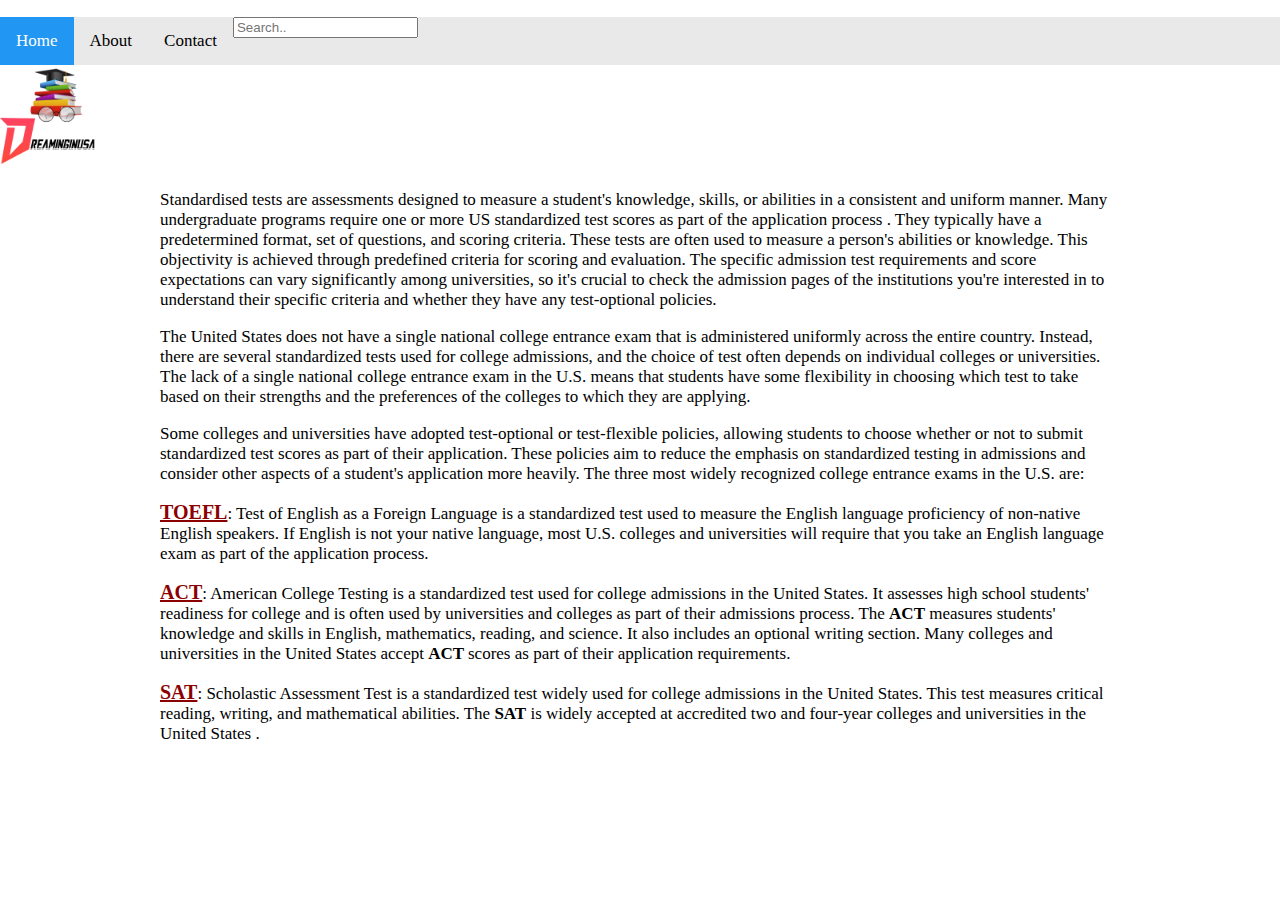
<file: index.html>
<!DOCTYPE html>
<html lang="en">
<head>
    <meta charset="UTF-8">
    <meta name="viewport" content="width=device-width, initial-scale=1.0">
    <title>Dreaming In The USA</title>
    <link rel="stylesheet" href="styles.css"/>
</head>
<body>
    <P>
        <div class="topnav">
            <a class="active" href="./index.html">Home</a>
            <a href="./about.html">About</a>
            <a href="./contact.html">Contact</a>
            <input type="text" placeholder="Search..">
          </div>
        <img src="./logoo.png" alt="logo" height="100" />
        <br />
        <br />
        <div class="container">
        Standardised tests are assessments designed to measure a student's knowledge, skills, or abilities in a consistent and uniform manner.  Many undergraduate programs require one or more US standardized test scores as part of the application process .  They typically have a predetermined format, set of questions, and scoring criteria. These tests are often used to measure a person's abilities or knowledge. This objectivity is achieved through predefined criteria for scoring and evaluation. The specific admission test requirements and score expectations can vary significantly among universities, so it's crucial to check the admission pages of the institutions you're interested in to understand their specific criteria and whether they have any test-optional policies.</P>
        <p>The United States does not have a single national college entrance exam that is administered uniformly across the entire country. Instead, there are several standardized tests used for college admissions, and the choice of test often depends on individual colleges or universities. The lack of a single national college entrance exam in the U.S. means that students have some flexibility in choosing which test to take based on their strengths and the preferences of the colleges to which they are applying. </p>
        <p>Some colleges and universities have adopted test-optional or test-flexible policies, allowing students to choose whether or not to submit standardized test scores as part of their application. These policies aim to reduce the emphasis on standardized testing in admissions and consider other aspects of a student's application more heavily. The three  most widely recognized college entrance exams in the U.S. are:</p>
        <p><a href="./TOEFL/index.html" class="blue"><b>TOEFL</b></a>: Test of English as a Foreign Language is  a standardized test used to measure the English language proficiency of non-native English speakers. If English is not your native language, most U.S. colleges and universities will require that you take an English language exam as part of the application process. </p>
        <p><a href="./Act/index.html" class="blue"><b>ACT</b></a>: American College Testing is a standardized test used for college admissions in the United States. It assesses high school students' readiness for college and is often used by universities and colleges as part of their admissions process. The <b>ACT</b> measures students' knowledge and skills in English, mathematics, reading, and science. It also includes an optional writing section. Many colleges and universities in the United States accept <b>ACT </b>scores as part of their application requirements.</p>
        <p><a href="./Sat/index.html" class="blue"><b>SAT</b></a>:  Scholastic Assessment Test is a standardized test widely used for college admissions in the United States. This test measures critical reading, writing, and mathematical abilities. The <b>SAT</b> is widely accepted at accredited two and four-year colleges and universities in the United States . </p> 
    </div>
</body>
</html>
</file>
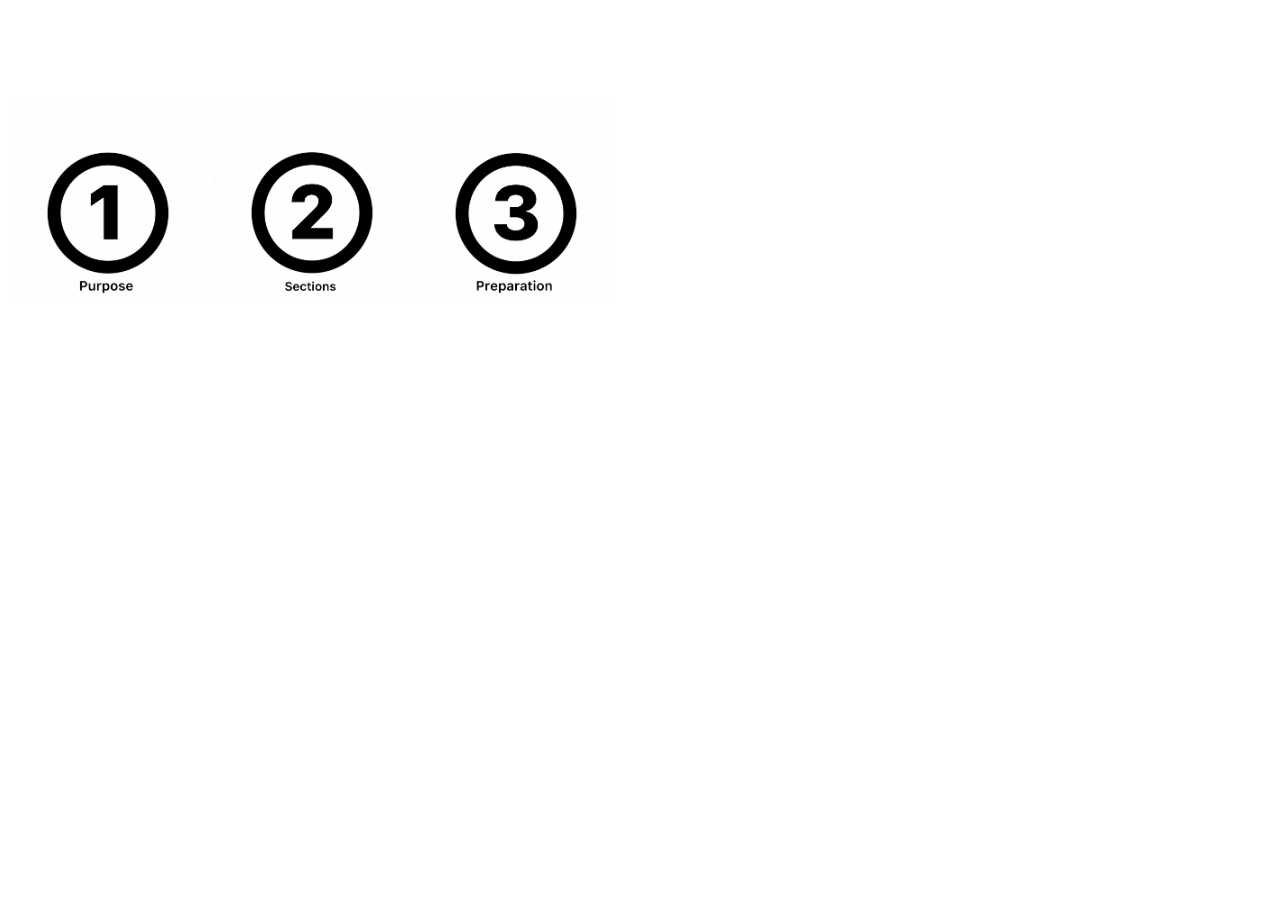
<file: Act/index.html>
<!DOCTYPE html>
<html lang="en">
<head>
    <meta charset="UTF-8">
    <meta name="viewport" content="width=device-width, initial-scale=1.0">
    <title>ACT</title>
   
</head>
<body>
   
    <br />
    <br />
    <br />
    <br />
    <br />  
    <a href="./purpose.html"><img src="./act1.jpeg" alt="One" height="200"></a> <a href="./section.html"><img src="./act2.jpeg" alt="Two" height="200"></a> <a href="./preparation.html"><img src="./act3.jpeg" alt="Three" height="200"></a>
</body>
</html>
</file>
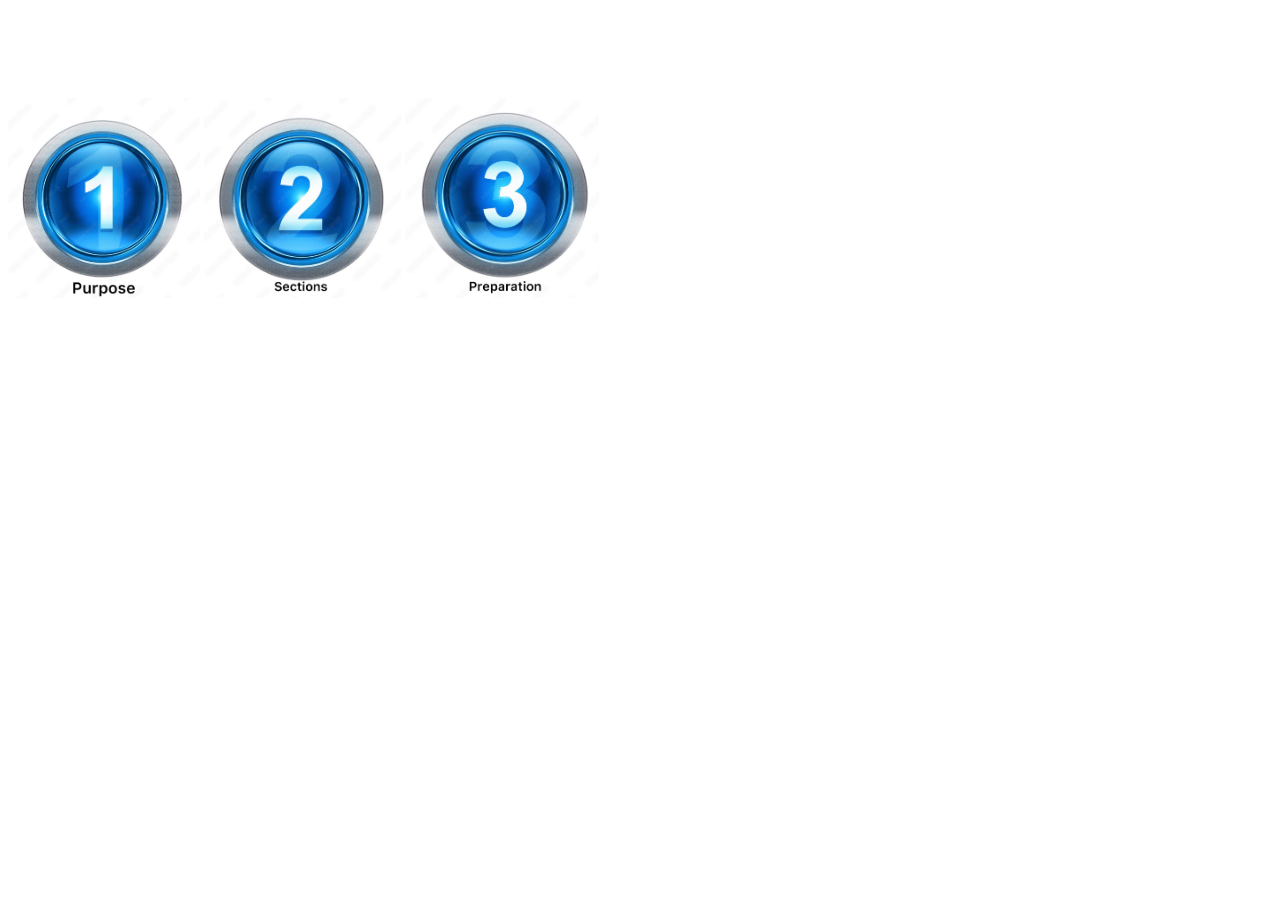
<file: Sat/index.html>
<!DOCTYPE html>
<html lang="en">
<head>
    <meta charset="UTF-8">
    <meta name="viewport" content="width=device-width, initial-scale=1.0">
    <title>SAT</title>
</head>
<body>
    <br />
    <br />
    <br />
    <br />
    <br />
    
       <a href="./purpose.html"><img src="./sat1.jpeg" alt="one" height="200"></a> <a href="./section.html"><img src="./sat2.jpeg" alt=200 height="200"></a> <a href="./preparation.html"><img src="./sat3.jpeg" alt="three" height="200"></a>
</body>
</html>
</file>
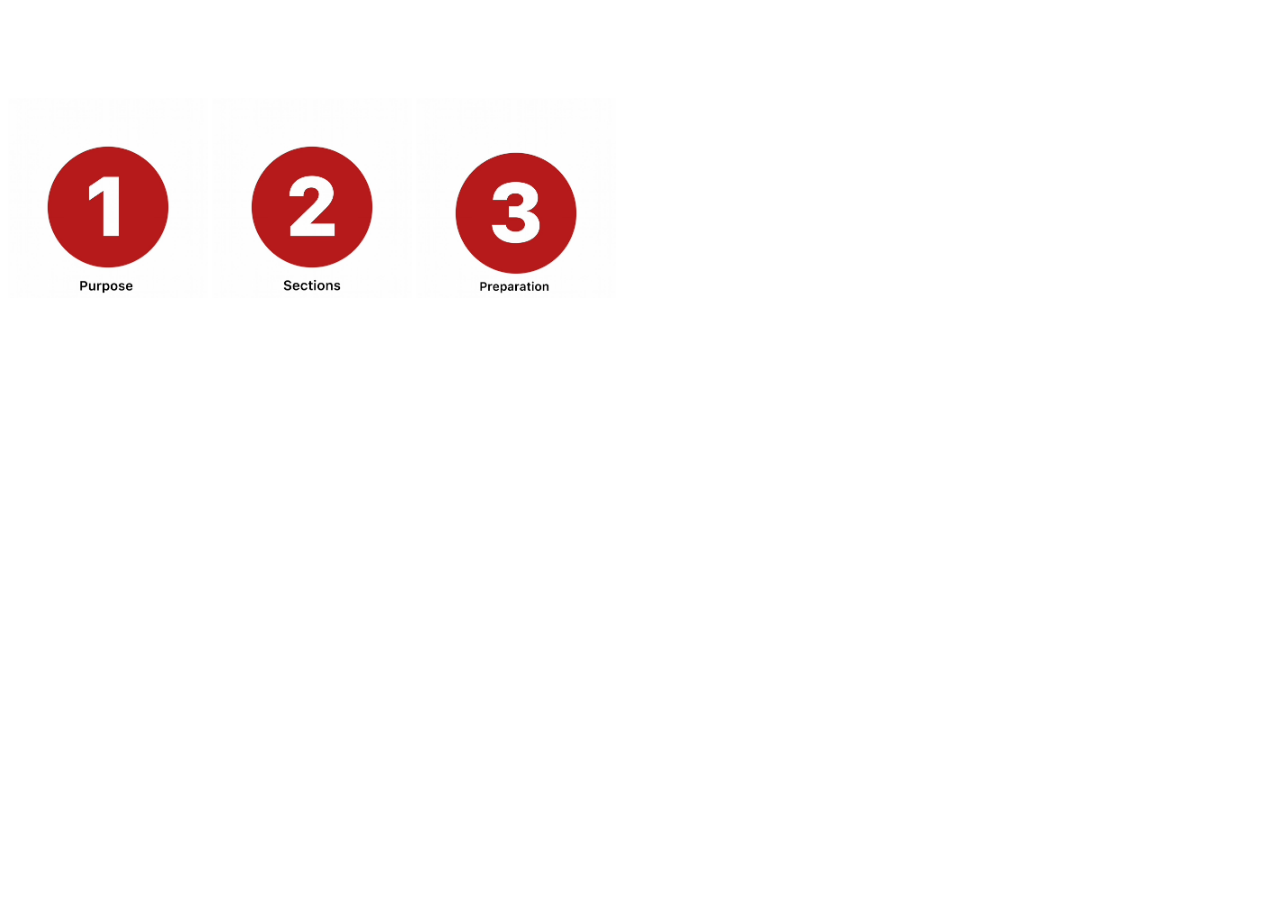
<file: TOEFL/index.html>
<!DOCTYPE html>
<html lang="en">
<head>
    <meta charset="UTF-8">
    <meta name="viewport" content="width=device-width, initial-scale=1.0">
    <title>TOEFL</title>
</head>
<body>
    <br />
    <br />
    <br />
    <br />
    <br />
    <a href="./purpose.html"><img src="./t1.jpeg" alt="One" height="200"></a> <a href="./section.html"><img src="./t2.jpeg" alt="two" height="200"></a> <a href="./preparation.html"><img src="./t3.jpeg" alt="Three" height="200"></a>
</body>
</html>
</file>
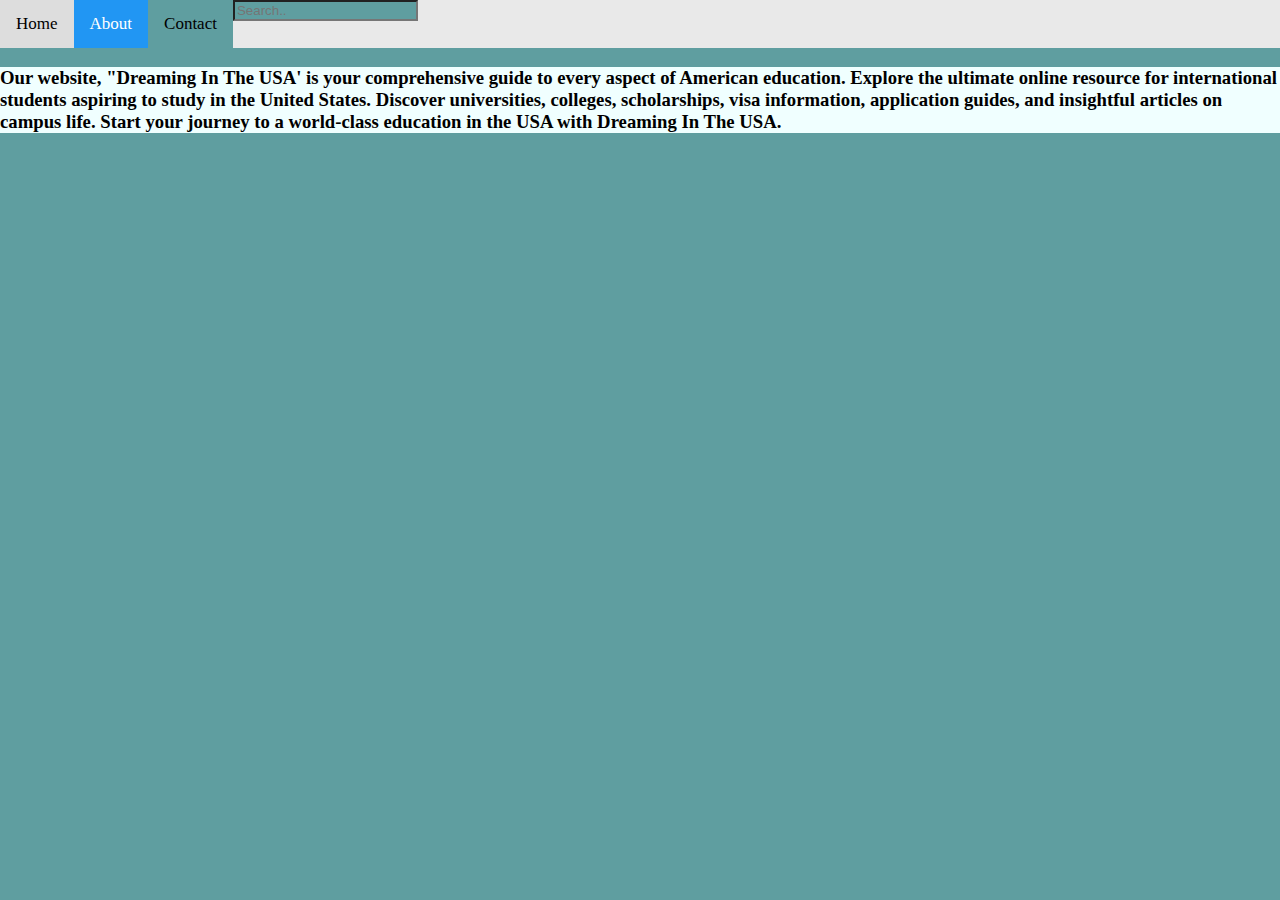
<file: about.html>
<!DOCTYPE html>
<html lang="en">
<head>
    <meta charset="UTF-8">
    <meta name="viewport" content="width=device-width, initial-scale=1.0">
    <title>About</title>
    <link rel="stylesheet" href="./styless.css"/>
</head>
<body>
    <div class="topnav">
        <a href="./index.html">Home</a>
        <a class="active" href="./about.html">About</a>
        <a href="./contact.html">Contact</a>
        <input type="text" placeholder="Search..">
      </div>
    <p><h3 class="cgrey">Our website, "Dreaming In The USA' is your comprehensive guide to every aspect of American education. Explore the ultimate online resource for international students aspiring to study in the United States. Discover universities, colleges, scholarships, visa information, application guides, and insightful articles on campus life. Start your journey to a world-class education in the USA with Dreaming In The USA.</h3></p>
</body>
</html>
</file>
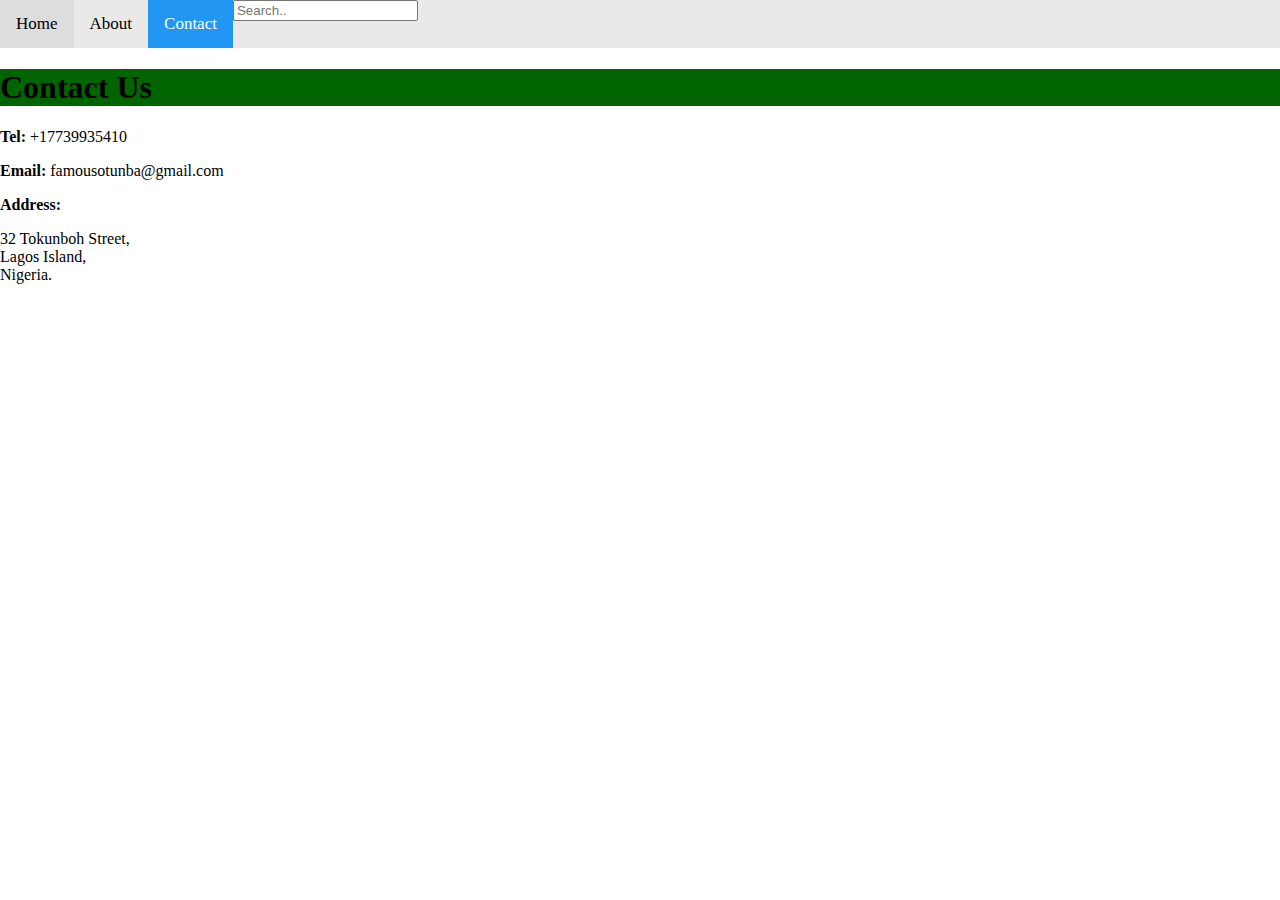
<file: contact.html>
<!DOCTYPE html>
<html lang="en">
<head>
    <meta charset="UTF-8">
    <meta name="viewport" content="width=device-width, initial-scale=1.0">
    <title>Contct</title>
    <link rel="stylesheet" href="style.css"/>
</head>
<body>
    <div class="topnav">
        <a href="./index.html">Home</a>
        <a href="./about.html">About</a>
        <a class="active" href="./contact.html">Contact</a>
        <input type="text" placeholder="Search..">
      </div>
    <h1 class="cgreen">Contact Us</h1>
<p> <b>Tel:</b> +17739935410</p>
<p><b>Email:</b> famousotunba@gmail.com</p>
<p><b>Address:</b></p>
<p>
    
  32 Tokunboh Street,<br />
  Lagos Island,<br />
  Nigeria. <br />
</p>
</body>
</html>
</file>
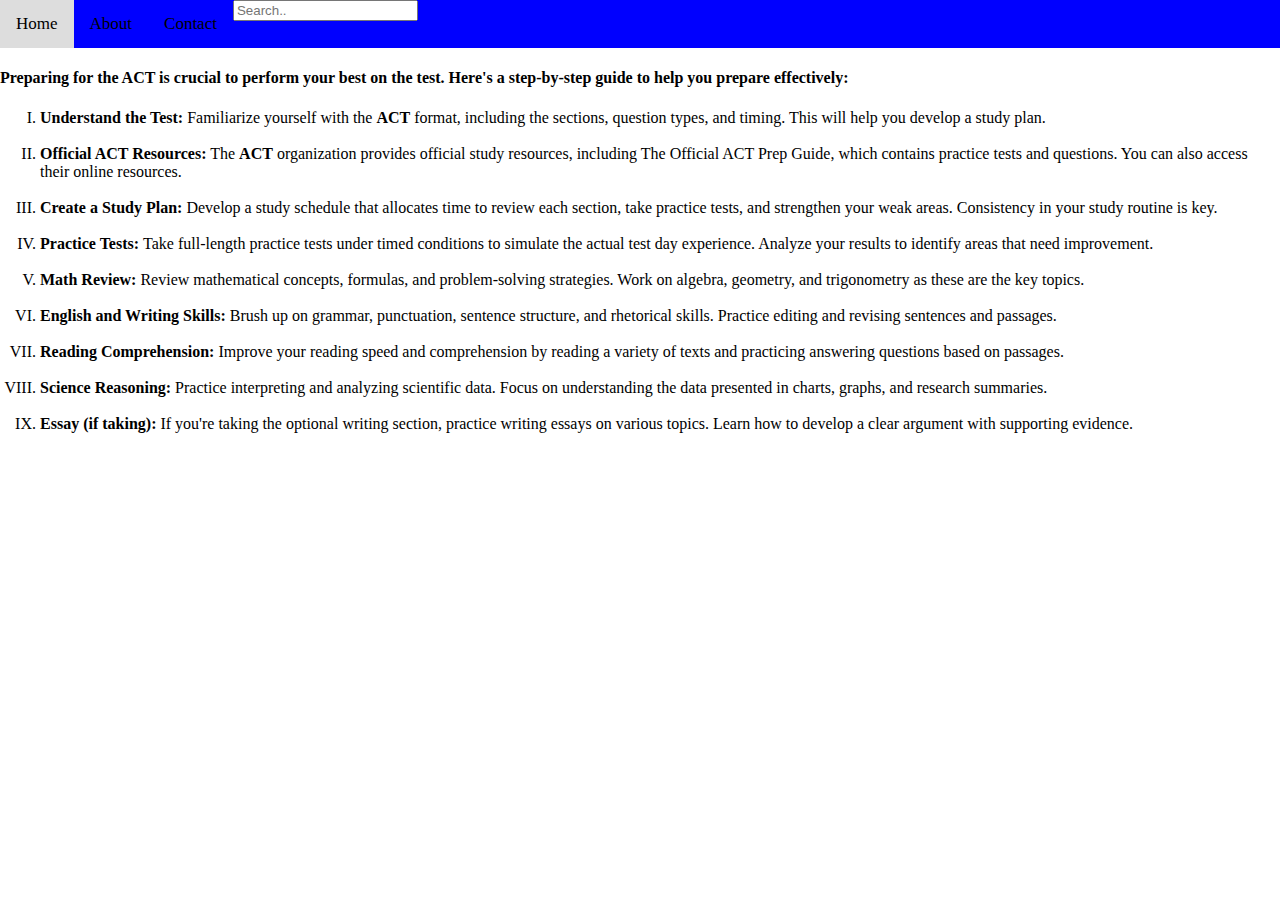
<file: Act/preparation.html>
<!DOCTYPE html>
<html lang="en">
<head>
    <meta charset="UTF-8">
    <meta name="viewport" content="width=device-width, initial-scale=1.0">
    <title>Preparation</title>
    <link rel="stylesheet" href="../stylee.css"/>
</head>
<body>
    <div class="topnav">
        <a href="../index.html">Home</a>
        <a href="../about.html">About</a>
        <a href="../contact.html">Contact</a>
        <input type="text" placeholder="Search..">
      </div>
      <div class="container">
    <h4>Preparing for the ACT is crucial to perform your best on the test. Here's a step-by-step guide to help you prepare effectively:</h4>
    <ol type="I">
<li><b>Understand the Test: </b>Familiarize yourself with the <b>ACT</b> format, including the sections, question types, and timing. This will help you develop a study plan.</li><br />
<li><b>Official ACT Resources:</b> The <b>ACT</b> organization provides official study resources, including The Official ACT Prep Guide, which contains practice tests and questions. You can also access their online resources.</li><br />
<li><b>Create a Study Plan: </b>Develop a study schedule that allocates time to review each section, take practice tests, and strengthen your weak areas. Consistency in your study routine is key.</li><br />
<li><b>Practice Tests: </b>Take full-length practice tests under timed conditions to simulate the actual test day experience. Analyze your results to identify areas that need improvement.</li><br />
<li><b>Math Review: </b>Review mathematical concepts, formulas, and problem-solving strategies. Work on algebra, geometry, and trigonometry as these are the key topics.</li><br />
<li><b>English and Writing Skills:</b> Brush up on grammar, punctuation, sentence structure, and rhetorical skills. Practice editing and revising sentences and passages.</li><br />
<li><b>Reading Comprehension: </b>Improve your reading speed and comprehension by reading a variety of texts and practicing answering questions based on passages.</li><br />
<li><b>Science Reasoning:</b> Practice interpreting and analyzing scientific data. Focus on understanding the data presented in charts, graphs, and research summaries.</li><br />
<li><b> Essay (if taking):</b> If you're taking the optional writing section, practice writing essays on various topics. Learn how to develop a clear argument with supporting evidence.
</li>
    </ol>
</div>
</body>
</html>
</file>
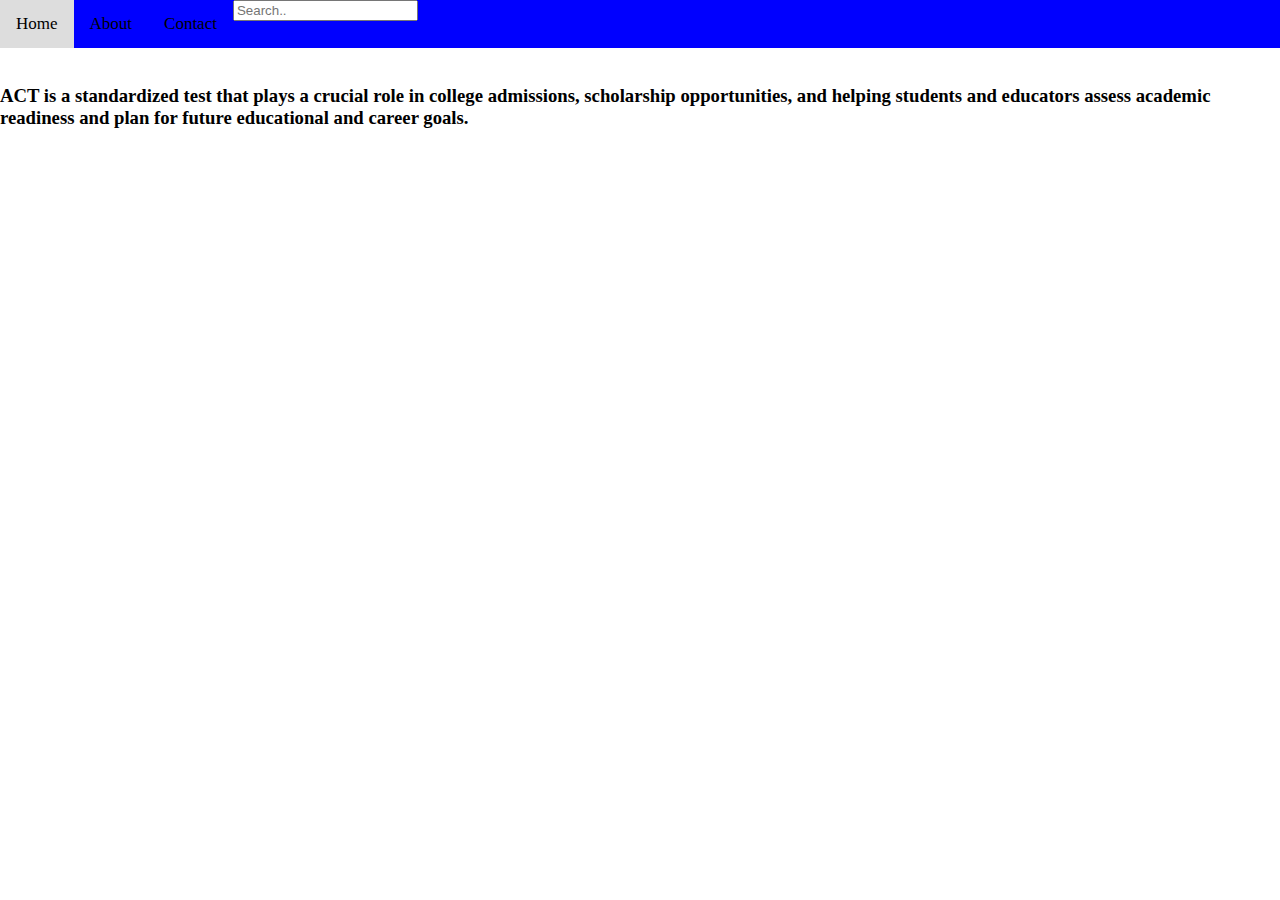
<file: Act/purpose.html>
<!DOCTYPE html>
<html lang="en">
<head>
    <meta charset="UTF-8">
    <meta name="viewport" content="width=device-width, initial-scale=1.0">
    <title>Purpose</title>
    <link rel="stylesheet" href="../stylee.css"/>
</head>
<body>
    <div class="topnav">
        <a href="../index.html">Home</a>
        <a href="../about.html">About</a>
        <a href="../contact.html">Contact</a>
        <input type="text" placeholder="Search..">
      </div>
<div class="container">
<br />
    <h3 class="grey">ACT is a standardized test that plays a crucial role in college admissions, scholarship opportunities, and helping students and educators assess academic readiness and plan for future educational and career goals.</h3>
</div>
</body>
</html>
</file>
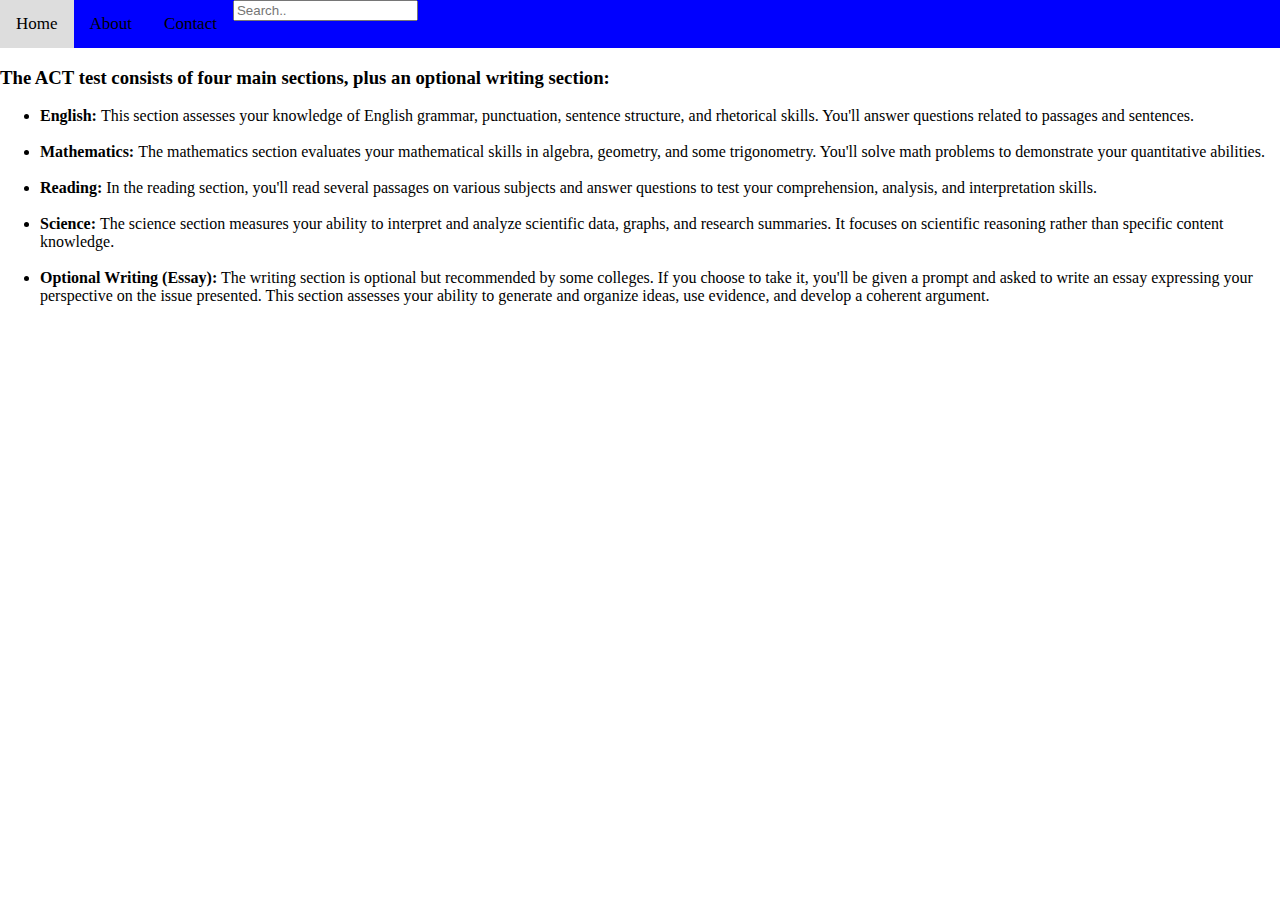
<file: Act/section.html>
<!DOCTYPE html>
<html lang="en">
<head>
    <meta charset="UTF-8">
    <meta name="viewport" content="width=device-width, initial-scale=1.0">
    <title>Sections</title>
    <link rel="stylesheet" href="../stylee.css"/>
</head>
<body>
    <div class="topnav">
        <a href="../index.html">Home</a>
        <a href="../about.html">About</a>
        <a href="../contact.html">Contact</a>
        <input type="text" placeholder="Search..">
      </div>
      <div class="container">
    <h3>The ACT test consists of four main sections, plus an optional writing section:</h3>
    <ul>
<li><b>English: </b>This section assesses your knowledge of English grammar, punctuation, sentence structure, and rhetorical skills. You'll answer questions related to passages and sentences.</li><br />
<li><b>Mathematics: </b>The mathematics section evaluates your mathematical skills in algebra, geometry, and some trigonometry. You'll solve math problems to demonstrate your quantitative abilities.</li><br />
<li><b>Reading:</b> In the reading section, you'll read several passages on various subjects and answer questions to test your comprehension, analysis, and interpretation skills.</li><br />
<li><b>Science: </b>The science section measures your ability to interpret and analyze scientific data, graphs, and research summaries. It focuses on scientific reasoning rather than specific content knowledge.</li><br />
<li><b>Optional Writing (Essay):</b> The writing section is optional but recommended by some colleges. If you choose to take it, you'll be given a prompt and asked to write an essay expressing your perspective on the issue presented. This section assesses your ability to generate and organize ideas, use evidence, and develop a coherent argument.
    </li>

    </ul>
</div>
</body>
</html>
</file>
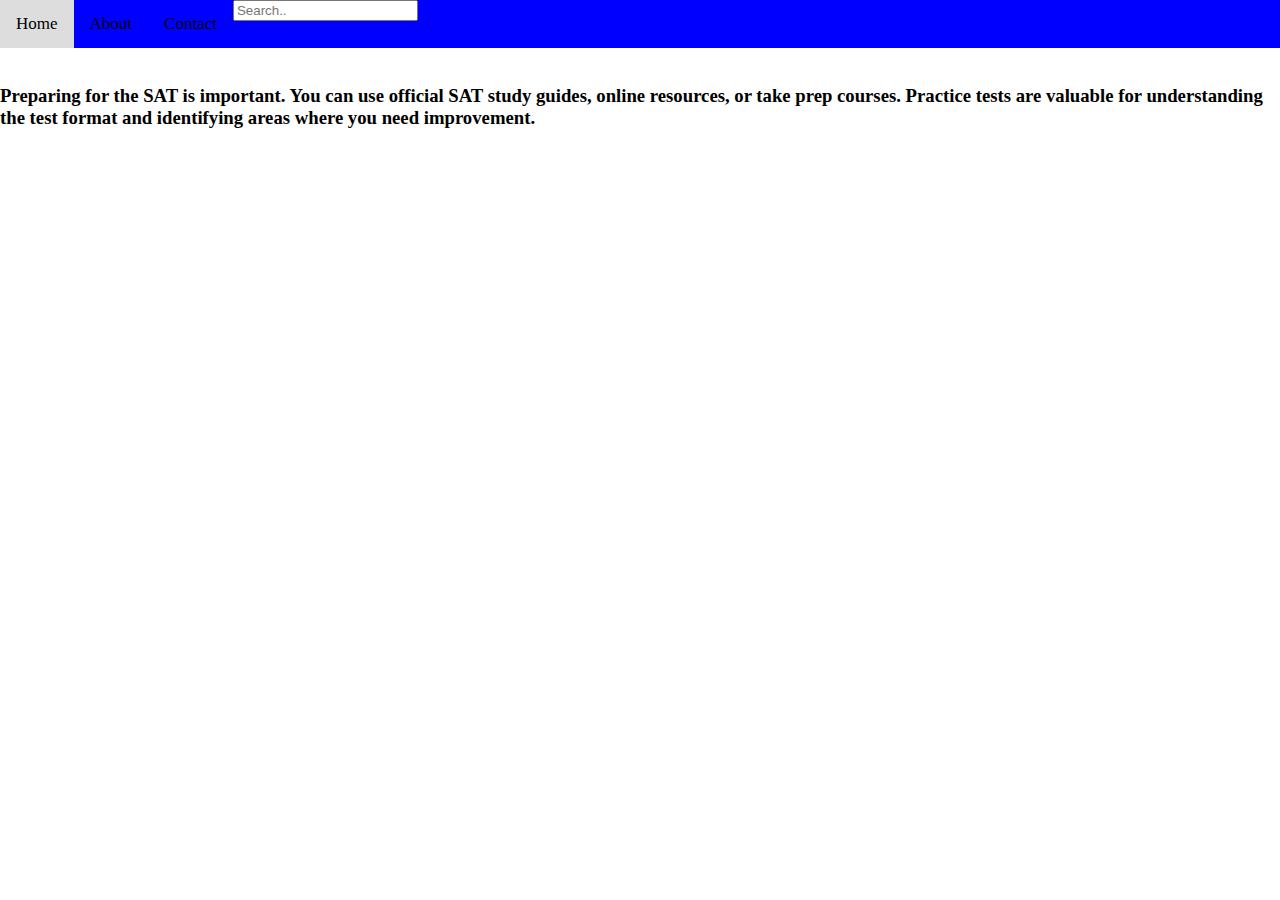
<file: Sat/preparation.html>
<!DOCTYPE html>
<html lang="en">
<head>
    <meta charset="UTF-8">
    <meta name="viewport" content="width=device-width, initial-scale=1.0">
    <title>Preparation</title>
    <link rel="stylesheet" href="../stylee.css"/>
</head>
<body>
    <div class="topnav">
        <a href="../index.html">Home</a>
        <a href="../about.html">About</a>
        <a href="../contact.html">Contact</a>
        <input type="text" placeholder="Search..">
      </div>
      <div class="container">
    <br />
    <h3>Preparing for the SAT is important. You can use official SAT study guides, online resources, or take prep courses. Practice tests are valuable for understanding the test format and identifying areas where you need improvement.	</h3>
</div>
</body>
</html>
</file>
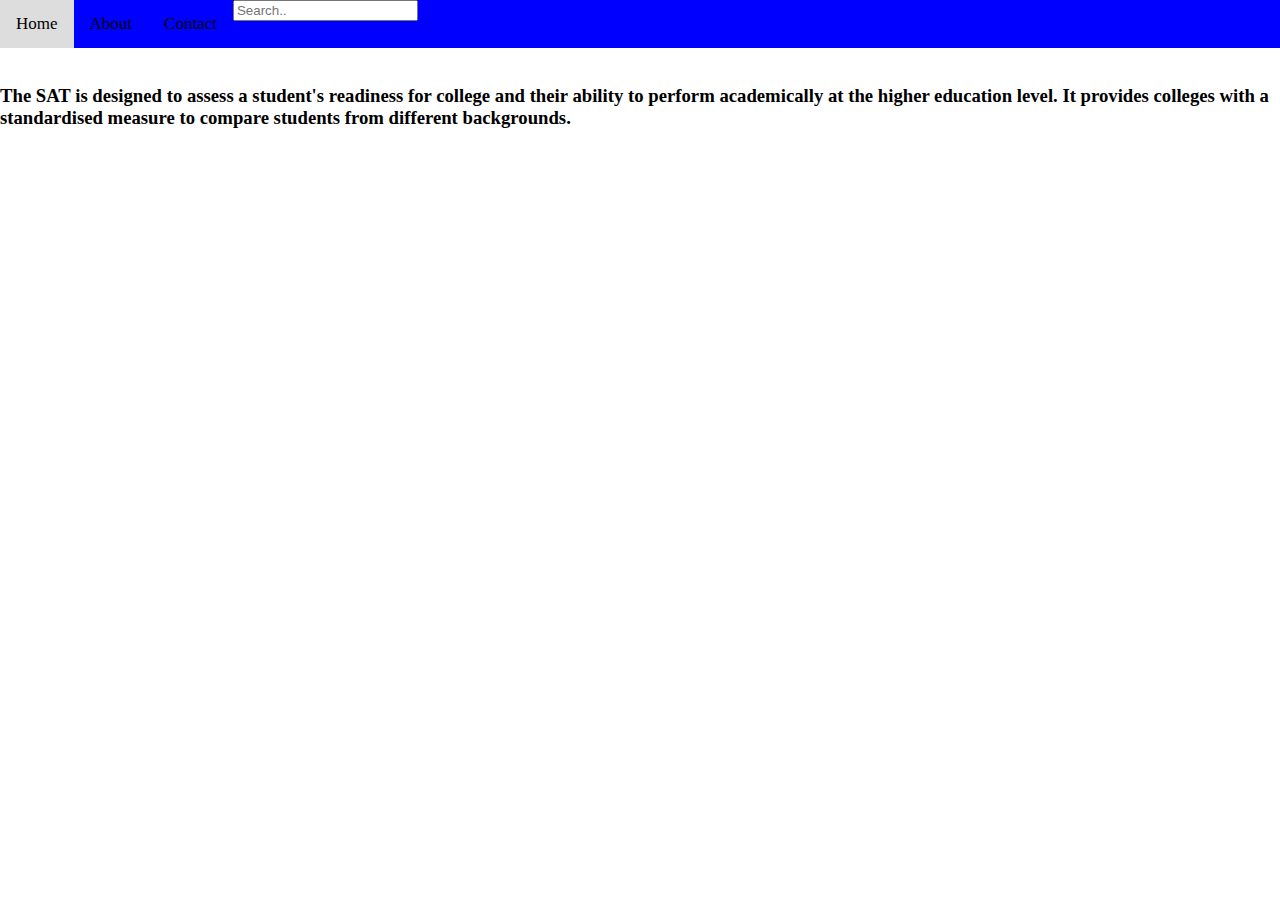
<file: Sat/purpose.html>
<!DOCTYPE html>
<html lang="en">
<head>
    <meta charset="UTF-8">
    <meta name="viewport" content="width=device-width, initial-scale=1.0">
    <title>Purpose</title>
    <link rel="stylesheet" href="../stylee.css"/>
</head>
<body>
    <div class="topnav">
        <a href="../index.html">Home</a>
        <a href="../about.html">About</a>
        <a href="../contact.html">Contact</a>
        <input type="text" placeholder="Search..">
      </div>
      <div class="container">
<br />
    <h3> The SAT is designed to assess a student's readiness for college and their ability to perform academically at the higher education level. It provides colleges with a standardised measure to compare students from different backgrounds.
    </h3>
</div>
</body>
</html>
</file>
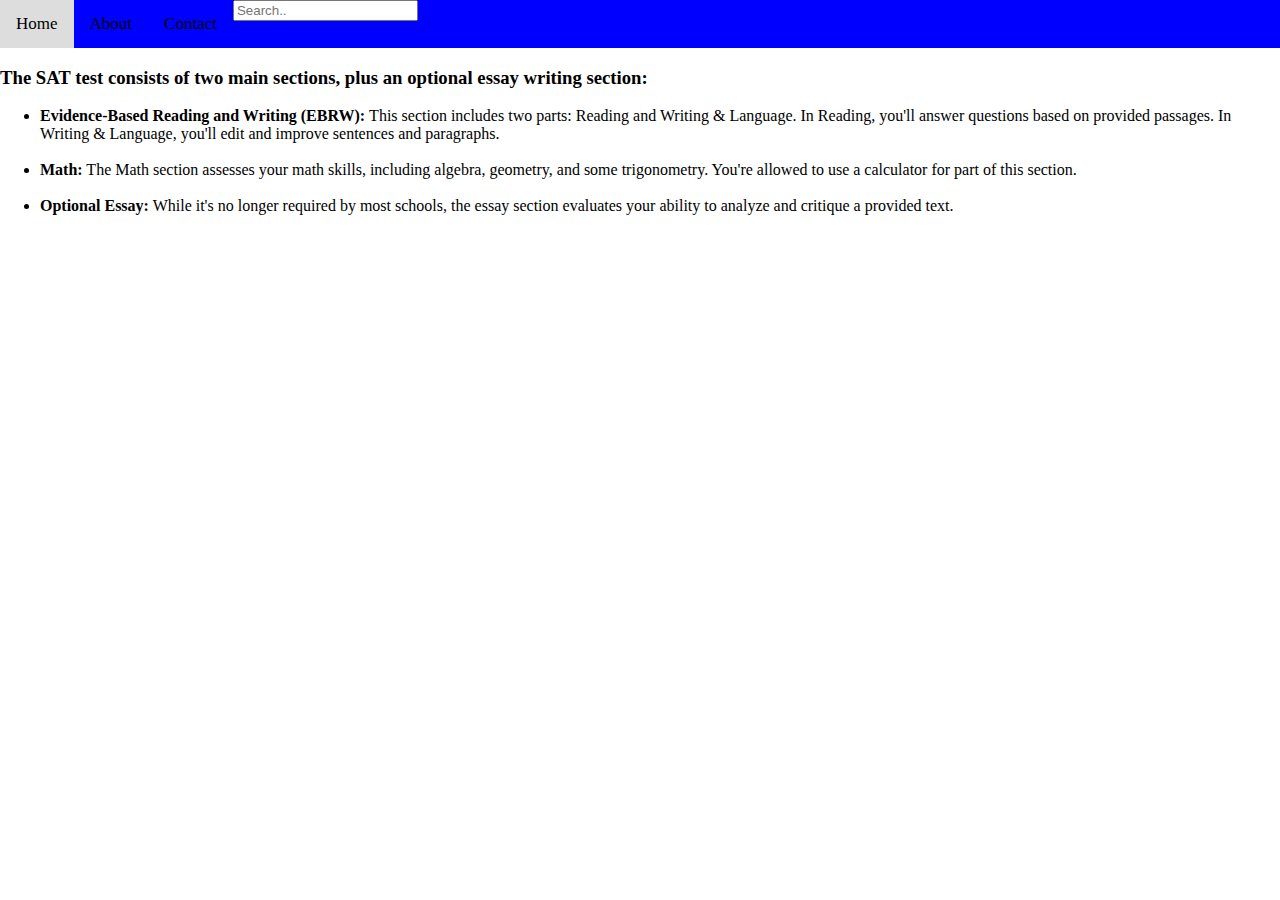
<file: Sat/section.html>
<!DOCTYPE html>
<html lang="en">
<head>
    <meta charset="UTF-8">
    <meta name="viewport" content="width=device-width, initial-scale=1.0">
    <title>Sections</title>
    <link rel="stylesheet" href="../stylee.css"/>
</head>
<body>
    <div class="topnav">
        <a href="../index.html">Home</a>
        <a href="../about.html">About</a>
        <a href="../contact.html">Contact</a>
        <input type="text" placeholder="Search..">
      </div>
      <div class="container">
    <h3>The SAT test consists of two main sections, plus an optional essay writing section:</h3>
    <ul>
        <li><b>Evidence-Based Reading and Writing (EBRW): </b>This section includes two parts: Reading and Writing & Language. In Reading, you'll answer questions based on provided passages. In Writing & Language, you'll edit and improve sentences and paragraphs.</li>
    <br />
    <li><b>Math:</b> The Math section assesses your math skills, including algebra, geometry, and some trigonometry. You're allowed to use a calculator for part of this section.</li>
    <br />
    <li><b>Optional Essay:</b>  While it's no longer required by most schools, the essay section evaluates your ability to analyze and critique a provided text.</li>
    </ul>
</div>
</body>
</html>
</file>
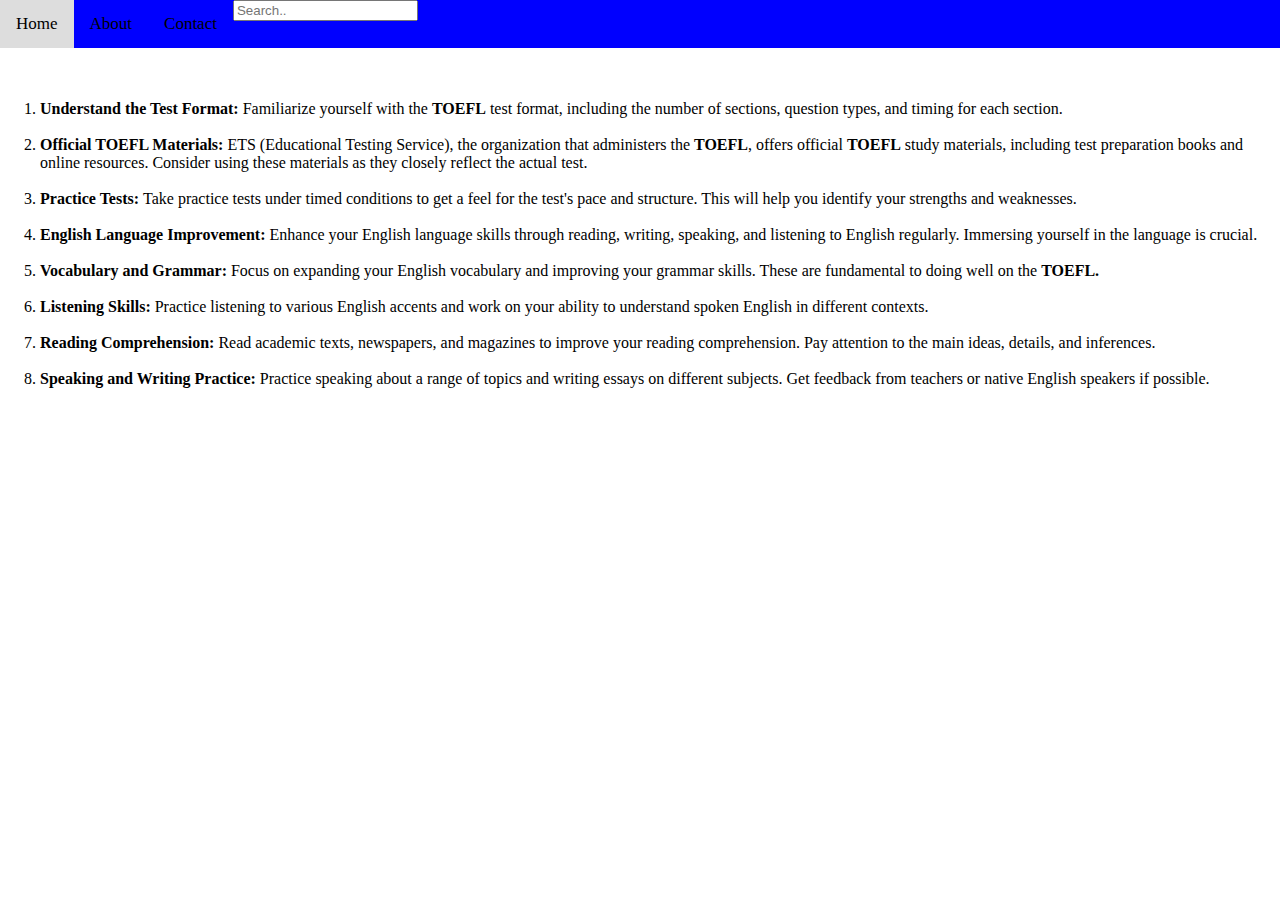
<file: TOEFL/preparation.html>
<!DOCTYPE html>
<html lang="en">
<head>
    <meta charset="UTF-8">
    <meta name="viewport" content="width=device-width, initial-scale=1.0">
    <title>Preparation</title>
    <link rel="stylesheet" href="../stylee.css"/>
</head>
<body>
    <div class="topnav">
        <a href="../index.html">Home</a>
        <a href="../about.html">About</a>
        <a href="../contact.html">Contact</a>
        <input type="text" placeholder="Search..">
      </div>
      <br />
      <br />
      <div class="container">
    <ol type="1">
     <li><b>Understand the Test Format: </b>Familiarize yourself with the <b>TOEFL</b> test format, including the number of sections, question types, and timing for each section.</li> <br />
    <li><b>Official TOEFL Materials: </b>ETS (Educational Testing Service), the organization that administers the <b>TOEFL</b>, offers official <b>TOEFL</b> study materials, including test preparation books and online resources. Consider using these materials as they closely reflect the actual test. </li><br />
    <li><b>Practice Tests: </b>Take practice tests under timed conditions to get a feel for the test's pace and structure. This will help you identify your strengths and weaknesses. </li><br />
    <li><b>English Language Improvement:</b> Enhance your English language skills through reading, writing, speaking, and listening to English regularly. Immersing yourself in the language is crucial.</li> <br />
    <li><b>Vocabulary and Grammar:</b> Focus on expanding your English vocabulary and improving your grammar skills. These are fundamental to doing well on the <b>TOEFL.</b></li> <br />
    <li><b>Listening Skills:</b> Practice listening to various English accents and work on your ability to understand spoken English in different contexts.</li> <br />
    <li><b>Reading Comprehension: </b>Read academic texts, newspapers, and magazines to improve your reading comprehension. Pay attention to the main ideas, details, and inferences.</li> <br />
    <li><b>Speaking and Writing Practice:</b> Practice speaking about a range of topics and writing essays on different subjects. Get feedback from teachers or native English speakers if possible.
    </li>
    </ol>
</div>
</body>
</html>
</file>
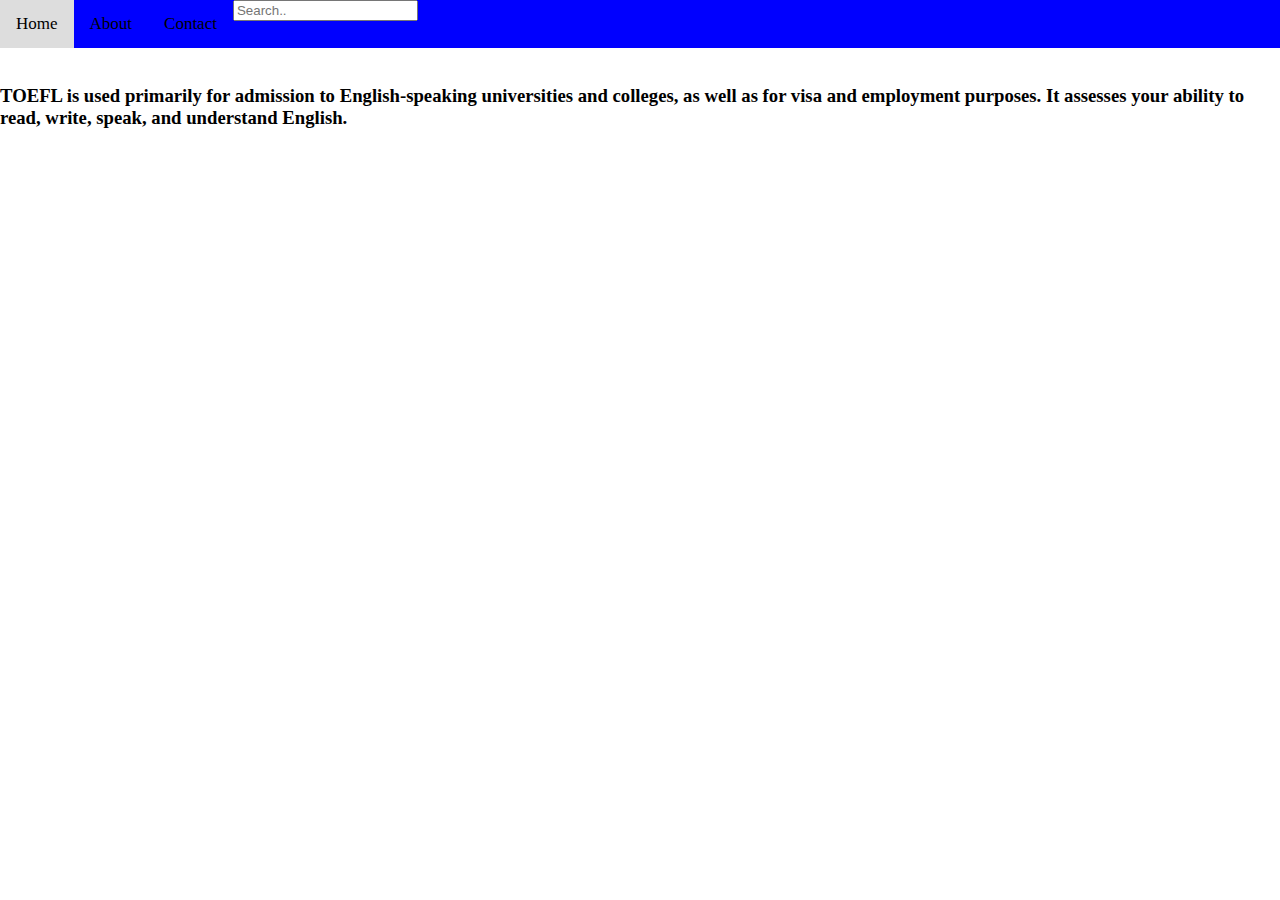
<file: TOEFL/purpose.html>
<!DOCTYPE html>
<html lang="en">
<head>
    <meta charset="UTF-8">
    <meta name="viewport" content="width=device-width, initial-scale=1.0">
    <title>Purpose</title>
    <link rel="stylesheet" href="../stylee.css"/>
</head>
<body>
    <div class="topnav">
        <a href="../index.html">Home</a>
        <a href="../about.html">About</a>
        <a href="../contact.html">Contact</a>
        <input type="text" placeholder="Search..">
      </div>
<br />
<div class="container">
    <h3>TOEFL is used primarily for admission to English-speaking universities and colleges, as well as for visa and employment purposes. It assesses your ability to read, write, speak, and understand English.</h3>
</div>
</body>
</html>
</file>
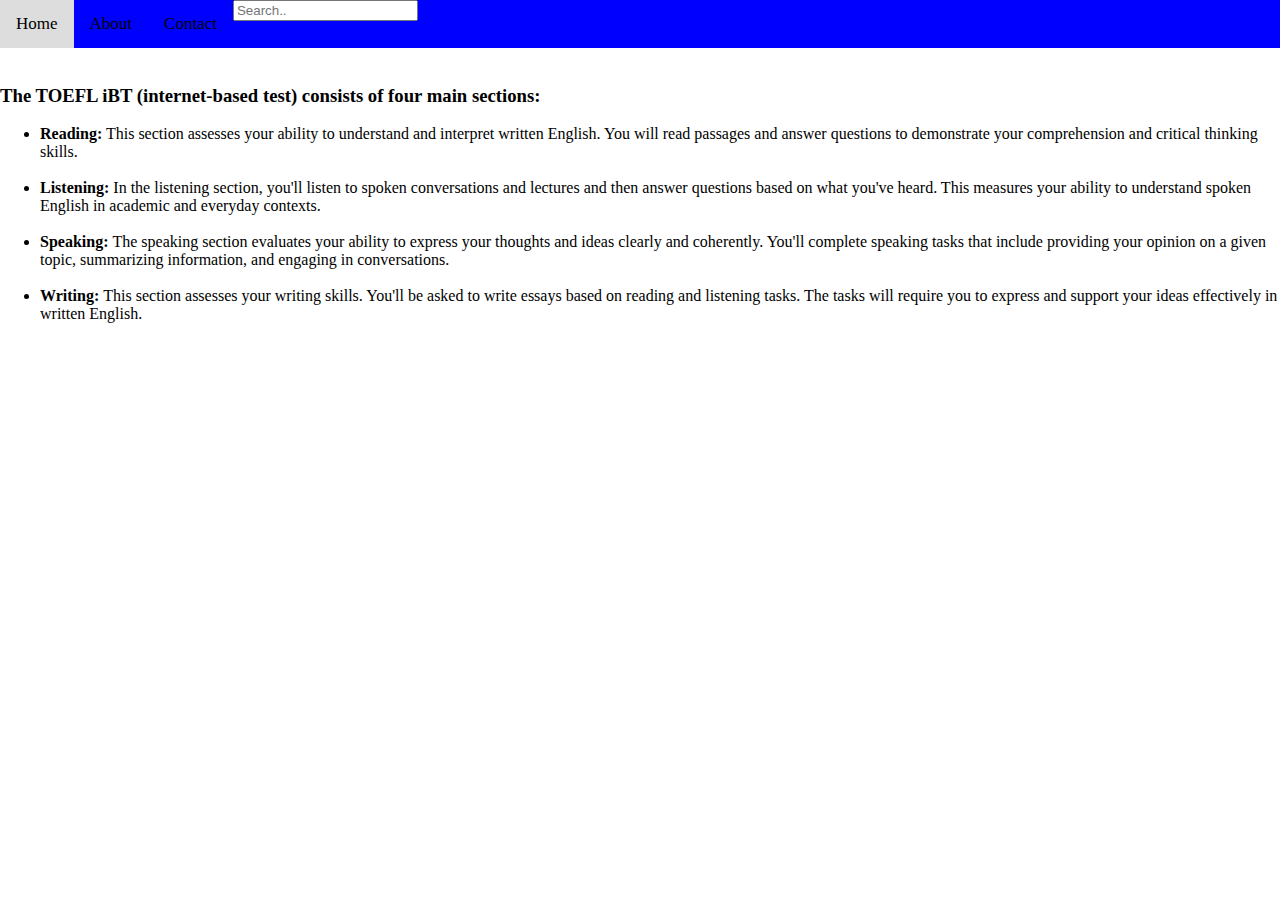
<file: TOEFL/section.html>
<!DOCTYPE html>
<html lang="en">
<head>
    <meta charset="UTF-8">
    <meta name="viewport" content="width=device-width, initial-scale=1.0">
    <title>Sections</title>
    <link rel="stylesheet" href="../stylee.css"/>
</head>
<body>
    <div class="topnav">
        <a href="../index.html">Home</a>
        <a href="../about.html">About</a>
        <a href="../contact.html">Contact</a>
        <input type="text" placeholder="Search..">
      </div>
      <br/>
      <div class="container">
    <h3>The TOEFL iBT (internet-based test) consists of four main sections:</h3>
    <ul>
        <li><b>Reading:</b> This section assesses your ability to understand and interpret written English. You will read passages and answer questions to demonstrate your comprehension and critical thinking skills. </li><br />
        <li><b>Listening: </b>In the listening section, you'll listen to spoken conversations and lectures and then answer questions based on what you've heard. This measures your ability to understand spoken English in academic and everyday contexts.</li><br />
        <li><b>Speaking: </b>The speaking section evaluates your ability to express your thoughts and ideas clearly and coherently. You'll complete speaking tasks that include providing your opinion on a given topic, summarizing information, and engaging in conversations.</li><br />
        <li><b>Writing: </b>This section assesses your writing skills. You'll be asked to write essays based on reading and listening tasks. The tasks will require you to express and support your ideas effectively in written English.
        </li>
    </ul>
</div>
</body>
</html>
</file>
<file: styles.css>
.blue{
color: darkred;
font-size: 20px;
}
body{
     margin:0;
     font-size: 17px;
}

.container{
max-width: 960px;
margin-left: auto;
margin-right: auto;
padding-left: 1rem;
padding-right: 1rem;


}

.topnav{
overflow:hidden;
    background-color:#e9e9e9;
}
.topnav a{
    float: left;
    display: block;
    color: black;
    text-align: center;
    padding: 14px 16px;
    text-decoration: none;
    font-size: 17px;
}
.topnav a:hover{
    background-color:#ddd;
    color: black;
}
.topnav a.active{
    background-color:#2196F3;
    color: white;
}

.topnav input[type:text] {

    float:right;
padding:6px;
border:none;
margin-top:8px;
margin-right:16px;
font-size:17px;
}
@media screen and (max-width: 600px) {
    .topnav a, .topnav input[type=text] {
      float: none;
      display: block;
      text-align: left;
      width: 100%;
      margin: 0;
      padding: 14px;
    }
    .topnav input[type=text] {
      border: 1px solid #ccc;
    }
  }
</file>
<file: styless.css>
body{
    margin: 0;
   
}

.cgrey{
background-color: azure;
}
*{
background-color: cadetblue;
}
.topnav{
    overflow:hidden;
        background-color:#e9e9e9;
    }
    .topnav a{
        float: left;
        display: block;
        color: black;
        text-align: center;
        padding: 14px 16px;
        text-decoration: none;
        font-size: 17px;
    }
    .topnav a:hover{
        background-color:#ddd;
        color: black;
    }
    .topnav a.active{
        background-color:#2196F3;
        color: white;
    }
    
    .topnav input[type:text] {
    
        float:right;
    padding:6px;
    border:none;
    margin-top:8px;
    margin-right:16px;
    font-size:17px;
    }
    @media screen and (max-width: 600px) {
        .topnav a, .topnav input[type=text] {
          float: none;
          display: block;
          text-align: left;
          width: 100%;
          margin: 0;
          padding: 14px;
        }
        .topnav input[type=text] {
          border: 1px solid #ccc;
        }
      }
</file>
<file: style.css>
body{
    margin: 0;
   
}

.cgreen{
    background-color: darkgreen;
}
*{

}
.topnav{
    overflow:hidden;
        background-color:#e9e9e9;
    }
    .topnav a{
        float: left;
        display: block;
        color: black;
        text-align: center;
        padding: 14px 16px;
        text-decoration: none;
        font-size: 17px;
    }
    .topnav a:hover{
        background-color:#ddd;
        color: black;
    }
    .topnav a.active{
        background-color:#2196F3;
        color: white;
    }
    
    .topnav input[type:text] {
    
        float:right;
    padding:6px;
    border:none;
    margin-top:8px;
    margin-right:16px;
    font-size:17px;
    }
    @media screen and (max-width: 600px) {
        .topnav a, .topnav input[type=text] {
          float: none;
          display: block;
          text-align: left;
          width: 100%;
          margin: 0;
          padding: 14px;
        }
        .topnav input[type=text] {
          border: 1px solid #ccc;
        }
      }
</file>
<file: stylee.css>
body{
  margin: 0;
  
}

.topnav{
    overflow:hidden;
        background-color: blue;
    }
    .topnav a{
        float: left;
        display: block;
        color: black;
        text-align: center;
        padding: 14px 16px;
        text-decoration: none;
        font-size: 17px;
    }
    .topnav a:hover{
        background-color:#ddd;
        color: black;
    }
    
    
    .topnav input[type:text] {
    
        float:right;
    padding:6px;
    border:none;
    margin-top:8px;
    margin-right:16px;
    font-size:17px;
    }
    @media screen and (max-width: 600px) {
        .topnav a, .topnav input[type=text] {
          float: none;
          display: block;
          text-align: left;
          width: 100%;
          margin: 0;
          padding: 14px;
        }
        .topnav input[type=text] {
          border: 1px solid #ccc;
        }
      }
</file>
